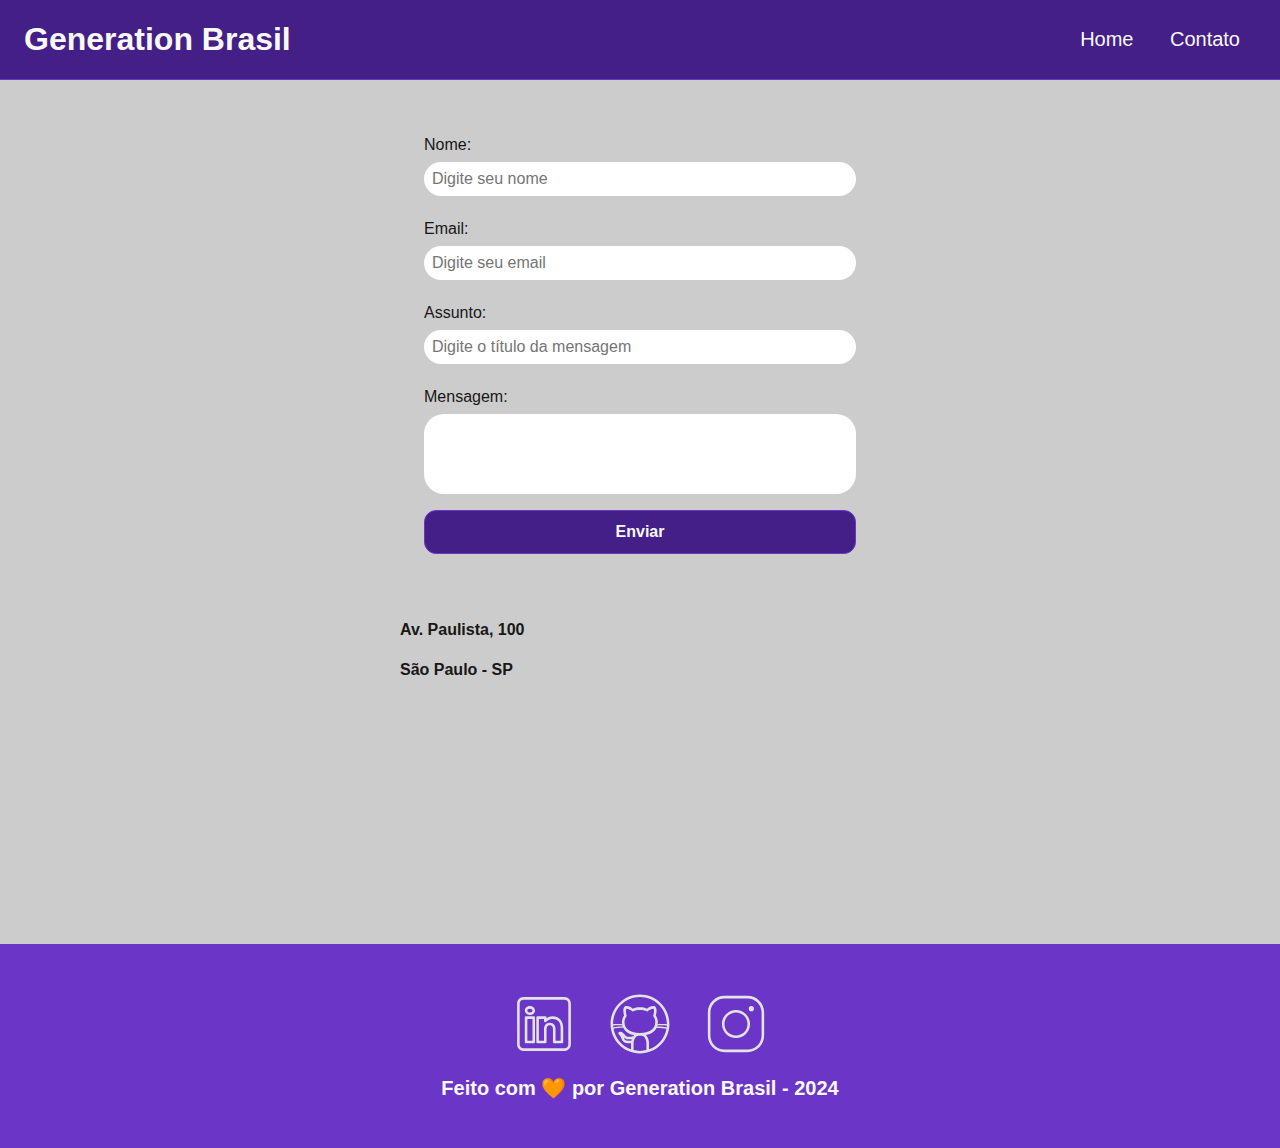
<file: contato.html>
<!DOCTYPE html>
<html lang="pt-br">
	<head>
		<meta charset="UTF-8">
		<meta name="viewport" content="width=device-width, initial-scale=1.0">
		<meta name="description" content="Projeto Portfólio">
		<meta name="author" content="Generation Brasil">
		<meta name="keywords" content="HTML, CSS, JavaScript">
		
		<!-- Link para a Folha de Estilo da Página - CSS -->
<link rel="stylesheet" href="./assets/css/style.css">
		<title>Meu Perfil</title>
	</head>
	<body>
			<!-- Cabeçalho da Página (header) -->
			<header>

				<!-- Div Conteudo do Cabeçalho -->
				<div id="header_content" class="flex">
	
					<!-- Titulo do Cabeçalho -->
					<div id="titulo">
	
						<!-- Seu nome -->
						<h1>Generation Brasil</h1>
	
					</div>
	
					<!-- Conteudo do Menu da Página (header) -->
					<div id="menu">
	
						<!-- Menu da Página -->
						<nav>
	
							<!-- Marcadores não ordenados + links -->
							<ul id="menu">
								<li>
									<a href="index.html">Home</a>
								</li>
								<li>
									<a href="contato.html">Contato</a>
								</li>
							</ul>
	
						</nav>
	
					</div>
	
				</div>
	
			</header>
		<!-- Seção Principal da Página (main) -->
		<main>
			<did="contact" class="flex">

			<!-- Seção Formulário de Contato e Redes Sociais -->
			<section id="contact">
				
				<!-- Seção do Formulário-->
				<form method="submit" id="formulario">
					<label for="name">Nome: </label>
					<input
						id="name"
						type="text"
						name="name"
						placeholder="Digite seu nome"
						required
					/>
					<span id="txtNome"></span>

					<label for="email">Email: </label>
					<input
						id="email"
						type="email"
						name="email"
						placeholder="Digite seu email"
						required
					/>
					<span id="txtEmail"></span>

					<label for="subject">Assunto: </label>
					<input
						id="subject"
						type="text"
						name="subject"
						placeholder="Digite o título da mensagem"
						required
					/>
					<span id="txtSubject"></span>

					<label for="message">Mensagem: </label>
					<textarea
						id="message"
						name="message"
						placeholder="Digite sua mensagem"
						required
					>
					</textarea>

					<button type="submit">Enviar</button>
				</form>

				<!-- Seção do Google Maps -->
				<article id="mapa">

					<div id="endereco">
						<p>Av. Paulista, 100</p>
						<p>São Paulo - SP</p>
					</div>

					<iframe
						src="https://www.google.com/maps/embed?pb=!1m18!1m12!1m3!1d3657.106696296001!2d-46.65390548535577!3d-23.564611167596592!2m3!1f0!2f0!3f0!3m2!1i1024!2i768!4f13.1!3m3!1m2!1s0x94ce59c7f481fd9f%3A0x9982bfde4df54830!2sAv.%20Paulista%2C%201000%20-%20Bela%20Vista%2C%20S%C3%A3o%20Paulo%20-%20SP%2C%2001310-100!5e0!3m2!1spt-BR!2sbr!4v1594056507065!5m2!1spt-BR!2sbr"
						width="400"
						height="250"
						frameborder="0"
						style="border: 0"
						allowfullscreen=""
						aria-hidden="false"
						tabindex="0"
						id="mapa"
					>
                    </iframe>

				</article>
			</section>
		</main>
		<!-- Rodapé da Página (footer) -->
		<footer class="flex">

			<!-- Seção de Contato - Redes Sociais-->
			<section id="redes_sociais">

				<a href="">
					<img src="assets/img/linkedin.svg" alt="LinkedIn" class="social_icon"/>
				</a>
				<a href="">
					<img src="assets/img/github.svg" alt="Github" class="social_icon"/>
				</a>
				<a href="">
					<img src="assets/img/instagram.svg" alt="Instagram" class="social_icon"/>
				</a>

			</section>

			<h3>Feito com 🧡 por Generation Brasil - 2024</h3>

		</footer>

		<!-- Inclui um arquivo JavaScript externo para adicionar funcionalidades à página -->
		<!-- Script JavaScript-->
<script src="assets/js/script.js"></script>

	</body>
</html>
</file>
<file: assets/css/style.css>
/* Resetando as configurações padrões */
* {
    margin: 0;
    padding: 0;
    box-sizing: border-box;
    text-decoration: none;
    outline: none;
    font-weight: 400;
    font-family: sans-serif;
}

:root {
    --purple-200: #9a7bd1;
    --purple-500: #6b36c8;
    --purple-800: #441f88;

    --black-800: #171717;

    --gray-200: #cccccc;
    --gray-400: #505861;

    --white: #F9F9F9;
}

html {
    width: 100%;
    height: 100vh;
}

body {
    background: var(--gray-200);
    color: var(--black-800);
}

/* Definindo as configurações de títulos e paragrafo */
h1{
    color: var(--white);
    font-size: 2rem;
    font-weight: 700;
}
.container {
    display: grid;
    grid-template-columns: repeat(2, minmax(0, 1fr));
    gap: 1rem 2rem;
    border: 1px dotted red;
    background-color: linen;
    margin: 30px 30px;
    padding: 20px;
}

h2{
    padding: 1rem;
    color: var(--black-800);
    font-size: 1.5rem;
    font-weight: 600;
    text-align: left;
}

h3{
    padding: 1rem;
    color: var(--white);
    font-size: 1.25rem;
    font-weight: 700;
    text-align: center;
}

p{
    font-size: 1rem;
    line-height: 1.5rem;
    text-align: justify;
    padding: 0.5rem 0;
}

/* Definindo as configurações do Flexbox */

.flex {
    display: flex;
    justify-content: center;
    align-items: center;
}

.flex_start {
    display: flex;
    justify-content: flex-start;
}
 
 /* Estilização da Seção Header */
 #header_content {
    height: 80px;
    position: sticky; 
    top: 0; 
    width: 100%; 
    justify-content: space-between;
    padding: 24px;
    background-color: var(--purple-800);
    border-bottom: 1px solid var(--purple-500);
}
 
 #menu li {
    display: inline;
    padding: 1rem;
 }
 
 #menu li a {
    text-decoration: none;
    color: var(--white);
    font-size: 20px;
 }
 
 #menu li a:hover {
    color: var(--purple-200);
    text-decoration: underline;
 }
 
 /* Estilização da Seção About */

 #about{
    flex-direction: column;
    margin: 2rem auto;
    width: 90%;
 }

#conteudo{
    flex-direction: row;
    gap: 2rem;

}

.img_profile{
    width: 200px;
}
 
/* Estilização da Seção Video */

#video{
    flex-direction: column;
    margin: 2rem auto;
    width: 90%;
 }

/* Estilização da Seção Footer */

footer{
    flex-direction: column;
    margin: 0;
    padding: 2rem;
    color: var(--white);
    background-color: var(--purple-500);
    font-weight: bold;
    text-align: center;
}

#redes_sociais {
    display: flex;
    justify-content: space-evenly; 
    margin: 1rem 0 0 0;
    width: 320px;
}

.social_icon {
    width: 4rem;
    height: 4rem;
    filter: brightness(0) 
            saturate(100%) 
            invert(100%) 
            sepia(0%) 
            saturate(7457%) 
            hue-rotate(23deg) 
            brightness(95%) 
            contrast(87%);
}

.social_icon:hover {  
    filter: brightness(0) 
            saturate(100%) 
            invert(65%) 
            sepia(59%) 
            saturate(2437%) 
            hue-rotate(213deg) 
            brightness(86%) 
            contrast(88%);
}

 /*Estilização da Página de Contato*/
 
 #contact{
    flex-direction: row;
    gap: 2rem;
 }

form {
    display: flex;
    flex-direction: column;
    width: 480px;
    margin: 2rem 0;
    padding: 1.5rem;
    border: none;
}

form label {
    font-size: 1rem;
    text-align: left;
    font-weight: 500;
}

form input,
textarea {
    margin: 0.5rem 0 1rem;
    padding: 0.5rem;
    border-radius: 1.25rem;
    border: none;
    width: 100%;
    font-size: 1rem;
}

textarea {
    resize: none;
    height: 5rem;
}

form span{
    margin: 0 0 0.5rem 0.75rem;
    font-size: 0.75rem;
    line-height: 1rem;
    color: red;
}

form button {
    text-align: center;
    padding: 0.75rem 2rem;
    background: var(--purple-800);
    border: 1px solid var(--purple-500);
    color: var(--white);
    border-radius: 0.75rem;
    font-weight: 700;
    font-size: 1rem;
}

form button:hover {
    background: var(--purple-500);
}

/* Estilização do Mapa */
#mapa{
    width: 480px;
    flex-direction: column;
    gap: 3rem;
}

#endereco > p{
    font-size: 1rem;
    text-align: justify;
    font-weight: 600;
}

/* quando a tela tiver o tamanho maximo de 600px de largura, usar as regras abaixo*/
@media (max-width: 600px) {
    #conteudo {
        flex-direction: colum;
        align-items: center;
    }
}
</file>
